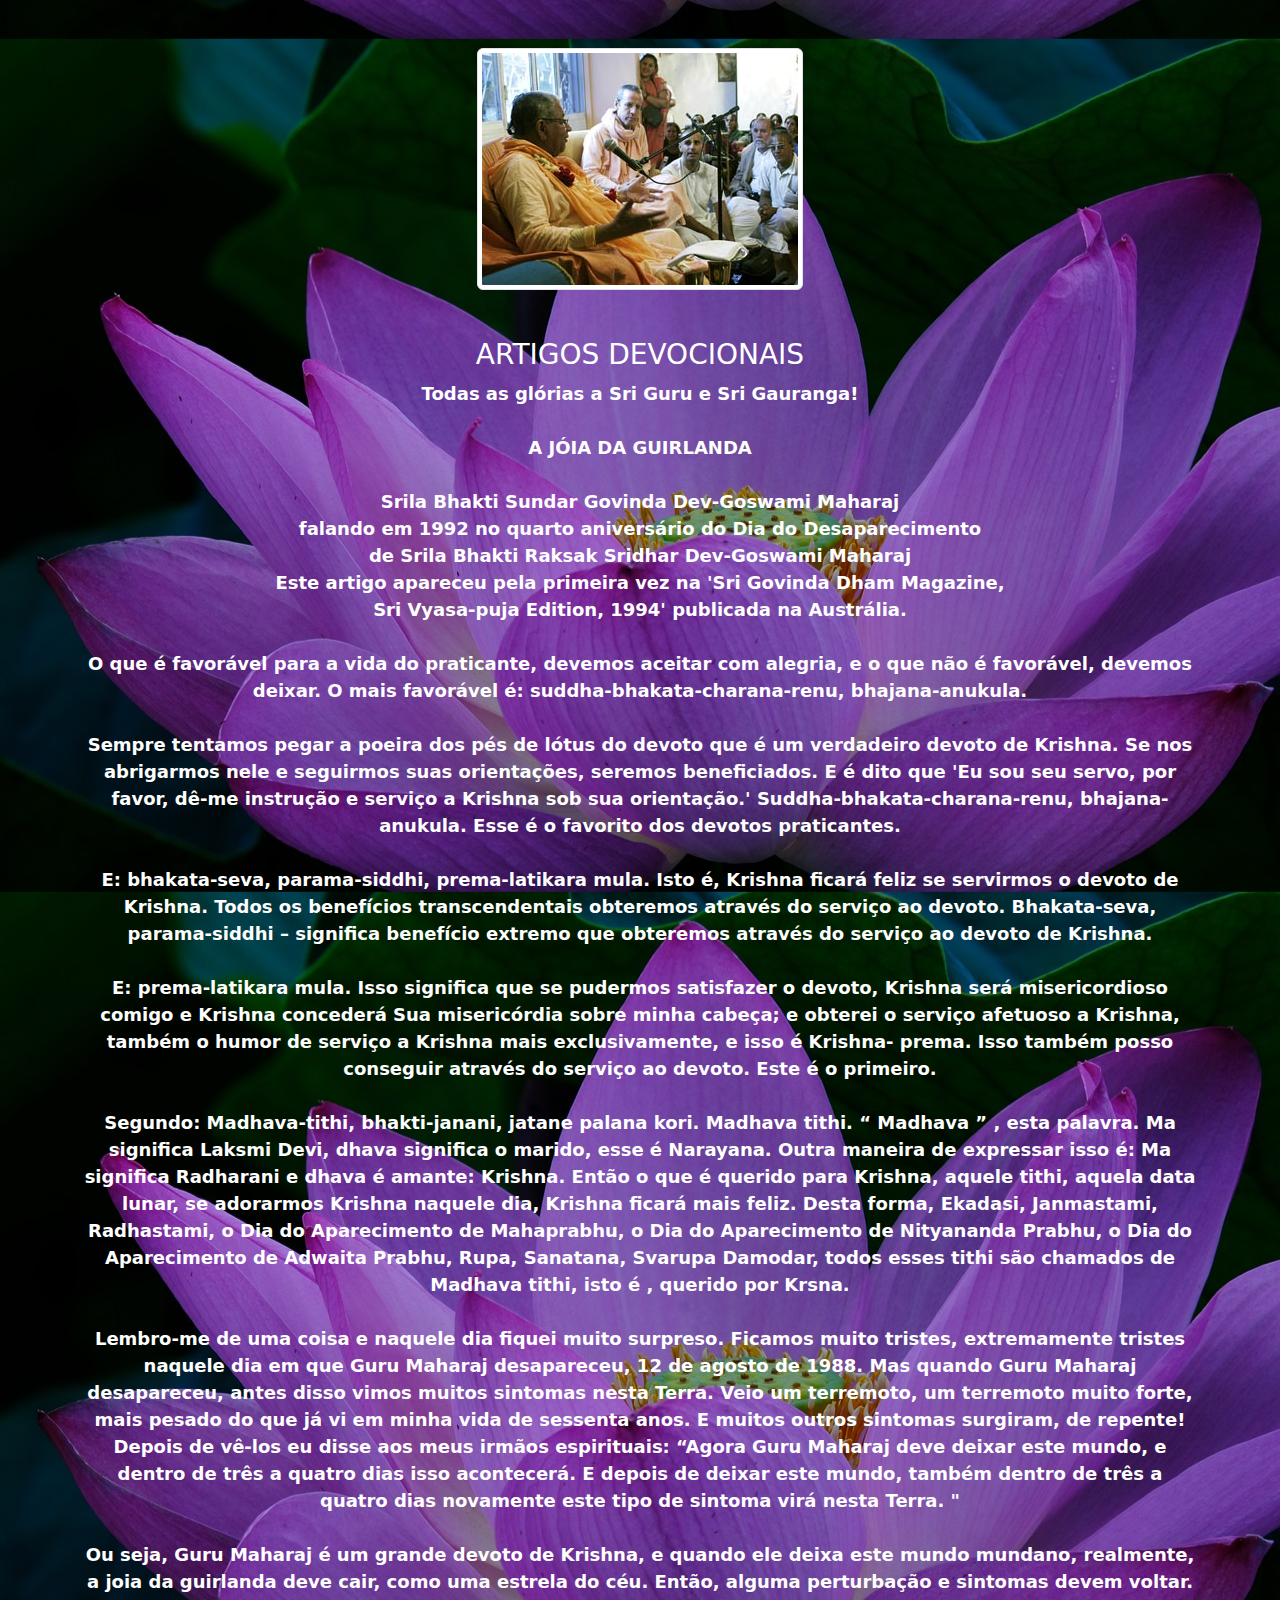
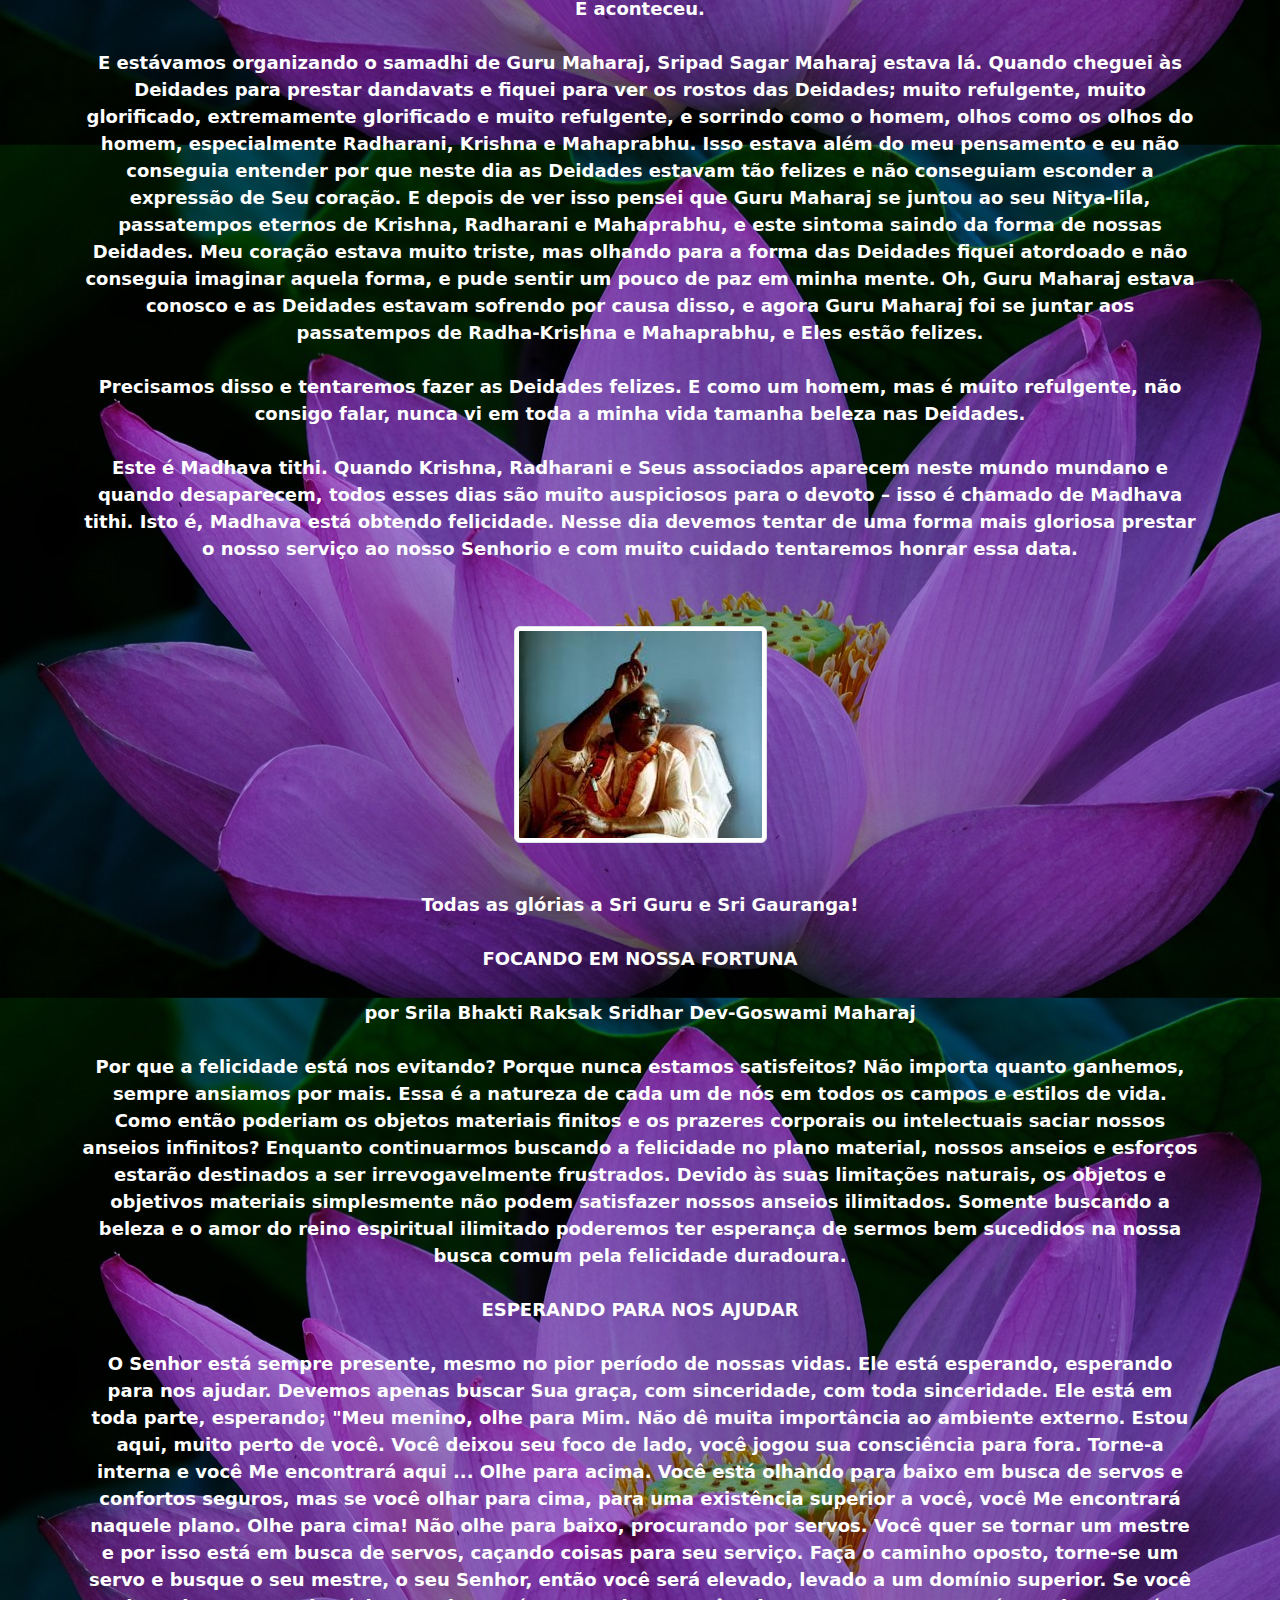
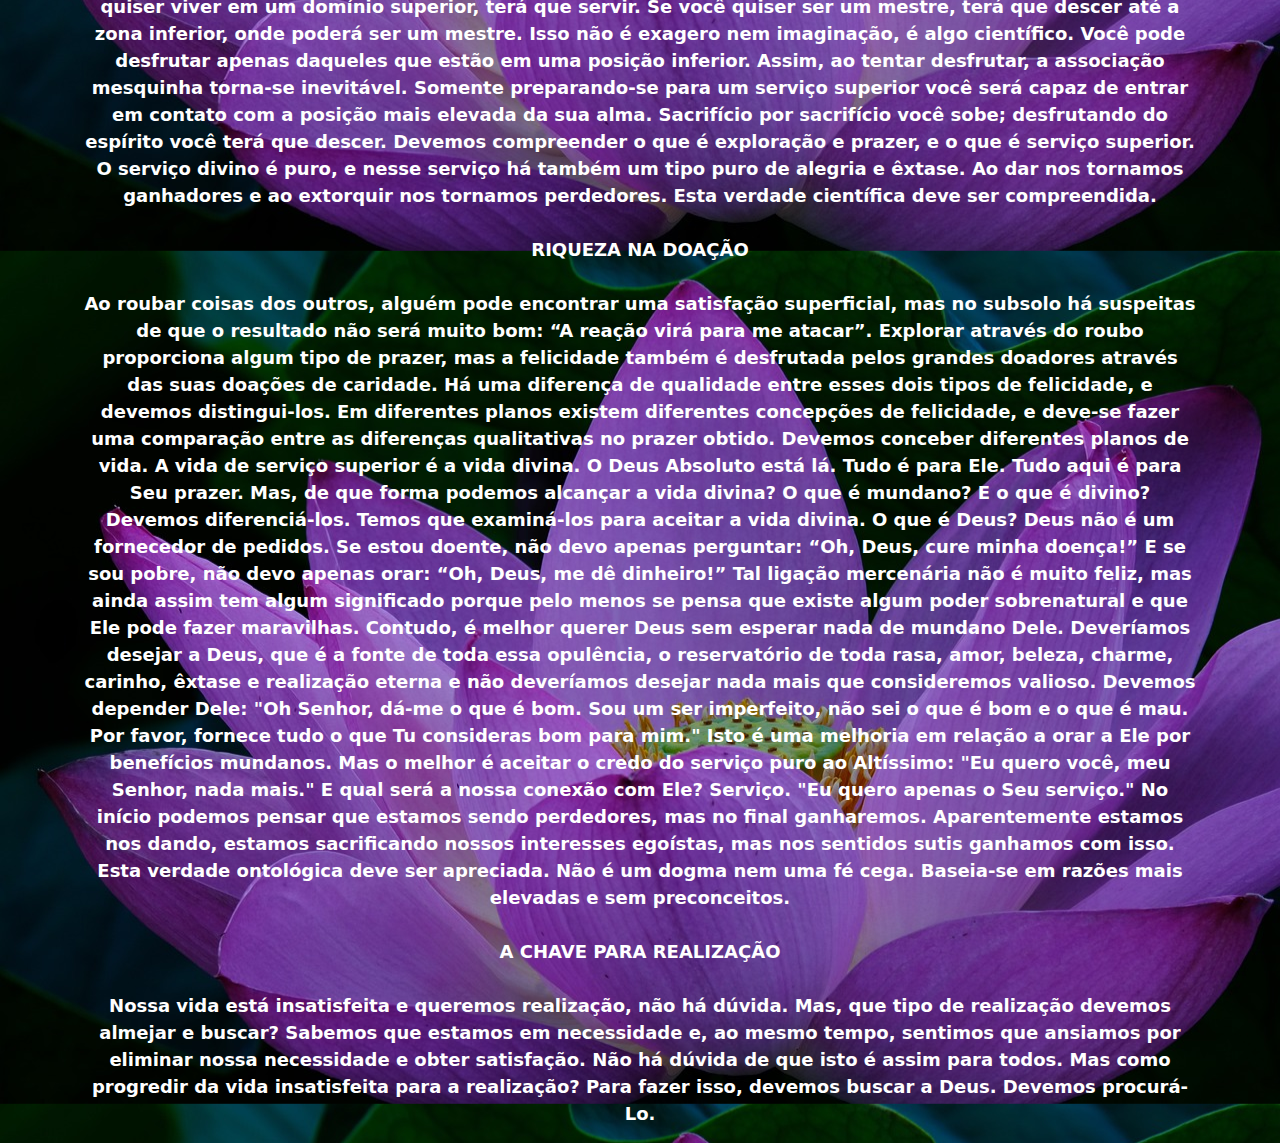
<file: artigos.html>
<!DOCTYPE html>
<html lang="pt-br">
<head>
    <meta charset="UTF-8">
    <meta name="viewport" content="width=device-width, initial-scale=1.0">
    <title>Artigos desvocionais</title>
    <link rel="stylesheet" href="style.css">
    <link rel="stylesheet" href="css/cdn.jsdelivr.net_npm_bootstrap@5.3.0_dist_css_bootstrap.min.css">
    <link rel="preconnect" href="https://fonts.googleapis.com">
<link rel="preconnect" href="https://fonts.gstatic.com" crossorigin>
<link href="https://fonts.googleapis.com/css2?family=Roboto:ital,wght@1,300&display=swap" rel="stylesheet">
</head>
<body  style="background-image: url(./img/flowers-3127178_1280.jpg);background-size: contain;">
    <section id="artigos">
        <div class="container-fluid ">
          <div class="row mt-5">
            <div class="col-sm-12 col-md-12">
              <div class="img-article">
             <img class="img-fluid img-thumbnail rounded mx-auto d-block" src="./img/GovMj-InitiationArticle-01.jpg" alt="img-1">
            </div>
              <div class="container text-center">
                <div class="row align-items-center">
                  <h3 class="title-artico text-white fs-3 mt-5">ARTIGOS DEVOCIONAIS</h3> <br><br>
                 <p class="text-artico align-items-center fw-bold  ">Todas as glórias a Sri Guru e Sri Gauranga! <br><br>

                  A JÓIA DA GUIRLANDA <br><br>
                  
                  Srila Bhakti Sundar Govinda Dev-Goswami Maharaj  <br> falando em 1992 no quarto aniversário do Dia do Desaparecimento  <br>   de Srila Bhakti Raksak Sridhar Dev-Goswami Maharaj <br>
                  
                  Este artigo apareceu pela primeira vez na 'Sri Govinda Dham Magazine, <br>
                  Sri Vyasa-puja Edition, 1994' publicada na Austrália. <br><br>
                  
                  O que é favorável para a vida do praticante, devemos aceitar com alegria, e o que não é favorável, devemos deixar. O mais favorável é: suddha-bhakata-charana-renu, bhajana-anukula. <br> <br>
                  
                  Sempre tentamos pegar a poeira dos pés de lótus do devoto que é um verdadeiro devoto de Krishna. Se nos abrigarmos nele e seguirmos suas orientações, seremos beneficiados. E é dito que 'Eu sou seu servo, por favor, dê-me instrução e serviço a Krishna sob sua orientação.' Suddha-bhakata-charana-renu, bhajana-anukula. Esse é o favorito dos devotos praticantes. <br><br>
                  
                  E: bhakata-seva, parama-siddhi, prema-latikara mula. Isto é, Krishna ficará feliz se servirmos o devoto de Krishna. Todos os benefícios transcendentais obteremos através do serviço ao devoto. Bhakata-seva, parama-siddhi – significa benefício extremo que obteremos através do serviço ao devoto de Krishna.  <br><br>
                  
                  E: prema-latikara mula. Isso significa que se pudermos satisfazer o devoto, Krishna será misericordioso comigo e Krishna concederá Sua misericórdia sobre minha cabeça; e obterei o serviço afetuoso a Krishna, também o humor de serviço a Krishna mais exclusivamente, e isso é Krishna- prema. Isso também posso conseguir através do serviço ao devoto. Este é o primeiro. <br><br>
                  
                  Segundo: Madhava-tithi, bhakti-janani, jatane palana kori. Madhava tithi. “ Madhava ” , esta palavra. Ma significa Laksmi Devi, dhava significa o marido, esse é Narayana. Outra maneira de expressar isso é: Ma significa Radharani e dhava é amante: Krishna. Então o que é querido para Krishna, aquele tithi, aquela data lunar, se adorarmos Krishna naquele dia, Krishna ficará mais feliz. Desta forma, Ekadasi, Janmastami, Radhastami, o Dia do Aparecimento de Mahaprabhu, o Dia do Aparecimento de Nityananda Prabhu, o Dia do Aparecimento de Adwaita Prabhu, Rupa, Sanatana, Svarupa Damodar, todos esses tithi são chamados de Madhava tithi, isto é , querido por Krsna. <br><br>
                  
                  Lembro-me de uma coisa e naquele dia fiquei muito surpreso. Ficamos muito tristes, extremamente tristes naquele dia em que Guru Maharaj desapareceu, 12 de agosto de 1988. Mas quando Guru Maharaj desapareceu, antes disso vimos muitos sintomas nesta Terra. Veio um terremoto, um terremoto muito forte, mais pesado do que já vi em minha vida de sessenta anos. E muitos outros sintomas surgiram, de repente! Depois de vê-los eu disse aos meus irmãos espirituais: “Agora Guru Maharaj deve deixar este mundo, e dentro de três a quatro dias isso acontecerá. E depois de deixar este mundo, também dentro de três a quatro dias novamente este tipo de sintoma virá nesta Terra. " <br><br>
                  
                  Ou seja, Guru Maharaj é um grande devoto de Krishna, e quando ele deixa este mundo mundano, realmente, a joia da guirlanda deve cair, como uma estrela do céu. Então, alguma perturbação e sintomas devem voltar. E aconteceu. <br><br>
                  
                  E estávamos organizando o samadhi de Guru Maharaj, Sripad Sagar Maharaj estava lá. Quando cheguei às Deidades para prestar dandavats e fiquei para ver os rostos das Deidades; muito refulgente, muito glorificado, extremamente glorificado e muito refulgente, e sorrindo como o homem, olhos como os olhos do homem, especialmente Radharani, Krishna e Mahaprabhu. Isso estava além do meu pensamento e eu não conseguia entender por que neste dia as Deidades estavam tão felizes e não conseguiam esconder a expressão de Seu coração. E depois de ver isso pensei que Guru Maharaj se juntou ao seu Nitya-lila, passatempos eternos de Krishna, Radharani e Mahaprabhu, e este sintoma saindo da forma de nossas Deidades. Meu coração estava muito triste, mas olhando para a forma das Deidades fiquei atordoado e não conseguia imaginar aquela forma, e pude sentir um pouco de paz em minha mente. Oh, Guru Maharaj estava conosco e as Deidades estavam sofrendo por causa disso, e agora Guru Maharaj foi se juntar aos passatempos de Radha-Krishna e Mahaprabhu, e Eles estão felizes. <br><br>
                  
                  Precisamos disso e tentaremos fazer as Deidades felizes. E como um homem, mas é muito refulgente, não consigo falar, nunca vi em toda a minha vida tamanha beleza nas Deidades. <br><br>
                  
                  Este é Madhava tithi. Quando Krishna, Radharani e Seus associados aparecem neste mundo mundano e quando desaparecem, todos esses dias são muito auspiciosos para o devoto – isso é chamado de Madhava tithi. Isto é, Madhava está obtendo felicidade. Nesse dia devemos tentar de uma forma mais gloriosa prestar o nosso serviço ao nosso Senhorio e com muito cuidado tentaremos honrar essa data. </p> 
                  
                  
                  </div>
                  
                  </div>
                </div>
              </div>     
          
              <div class="row mt-5">
                <div class="col-sm-12 col-md-12">
                  <div class="img-article ">
                    <img class="img-fluid img-thumbnail rounded mx-auto d-block" src="./img/sridhar.jfif" alt="img">
                </div>
                  <div class="container text-center">
                    <div class="row align-items-center">
                     <p class="text-artico align-items-center fw-bold mt-5 ">Todas as glórias a Sri Guru e Sri Gauranga! <br> <br>
                       FOCANDO EM NOSSA FORTUNA <br> <br>
                      por Srila Bhakti Raksak Sridhar Dev-Goswami Maharaj <br><br>
                       
                      
                   Por que a felicidade está nos evitando?  Porque nunca estamos satisfeitos?  Não importa quanto ganhemos, sempre ansiamos por mais. Essa é a natureza de cada um de nós em todos os campos e estilos de vida. Como então poderiam os objetos materiais finitos e os prazeres corporais ou intelectuais saciar nossos anseios infinitos?
                   Enquanto continuarmos buscando a felicidade no plano material, nossos anseios e esforços estarão destinados a ser irrevogavelmente frustrados. Devido às suas limitações naturais, os objetos e objetivos materiais simplesmente não podem satisfazer nossos anseios ilimitados. Somente buscando a beleza e o amor do reino espiritual ilimitado poderemos ter esperança de sermos bem sucedidos na nossa busca comum pela felicidade duradoura. <br><br>

                   ESPERANDO PARA NOS AJUDAR <br><br>
                      
                   O Senhor está sempre presente, mesmo no pior período de nossas vidas. Ele está esperando, esperando para nos ajudar. Devemos apenas buscar Sua graça, com sinceridade, com toda sinceridade. Ele está em toda parte, esperando; "Meu menino, olhe para Mim. Não dê muita importância ao ambiente externo. Estou aqui, muito perto de você. Você deixou seu foco de lado, você jogou sua consciência para fora. Torne-a interna e você Me encontrará aqui ... Olhe para acima. Você está olhando para baixo em busca de servos e confortos seguros, mas se você olhar para cima, para uma existência superior a você, você Me encontrará naquele plano. Olhe para cima! Não olhe para baixo, procurando por servos.
                   Você quer se tornar um mestre e por isso está em busca de servos, caçando coisas para seu serviço. Faça o caminho oposto, torne-se um servo e busque o seu mestre, o seu Senhor, então você será elevado, levado a um domínio superior. Se você quiser viver em um domínio superior, terá que servir. Se você quiser ser um mestre, terá que descer até a zona inferior, onde poderá ser um mestre.
                   Isso não é exagero nem imaginação, é algo científico. Você pode desfrutar apenas daqueles que estão em uma posição inferior. Assim, ao tentar desfrutar, a associação mesquinha torna-se inevitável. Somente preparando-se para um serviço superior você será capaz de entrar em contato com a posição mais elevada da sua alma.
                   Sacrifício por sacrifício você sobe; desfrutando do espírito você terá que descer. Devemos compreender o que é exploração e prazer, e o que é serviço superior. O serviço divino é puro, e nesse serviço há também um tipo puro de alegria e êxtase. Ao dar nos tornamos ganhadores e ao extorquir nos tornamos perdedores. Esta verdade científica deve ser compreendida. <br><br>
                   RIQUEZA NA DOAÇÃO <BR></BR>
                      
                   Ao roubar coisas dos outros, alguém pode encontrar uma satisfação superficial, mas no subsolo há suspeitas de que o resultado não será muito bom: “A reação virá para me atacar”. Explorar através do roubo proporciona algum tipo de prazer, mas a felicidade também é desfrutada pelos grandes doadores através das suas doações de caridade. Há uma diferença de qualidade entre esses dois tipos de felicidade, e devemos distingui-los.
                   Em diferentes planos existem diferentes concepções de felicidade, e deve-se fazer uma comparação entre as diferenças qualitativas no prazer obtido. Devemos conceber diferentes planos de vida. A vida de serviço superior é a vida divina. O Deus Absoluto está lá. Tudo é para Ele. Tudo aqui é para Seu prazer.
                   Mas, de que forma podemos alcançar a vida divina? O que é mundano? E o que é divino? Devemos diferenciá-los. Temos que examiná-los para aceitar a vida divina.
                   O que é Deus? Deus não é um fornecedor de pedidos. Se estou doente, não devo apenas perguntar: “Oh, Deus, cure minha doença!” E se sou pobre, não devo apenas orar: “Oh, Deus, me dê dinheiro!” Tal ligação mercenária não é muito feliz, mas ainda assim tem algum significado porque pelo menos se pensa que existe algum poder sobrenatural e que Ele pode fazer maravilhas. Contudo, é melhor querer Deus sem esperar nada de mundano Dele. Deveríamos desejar a Deus, que é a fonte de toda essa opulência, o reservatório de toda rasa, amor, beleza, charme, carinho, êxtase e realização eterna e não deveríamos desejar nada mais que consideremos valioso. Devemos depender Dele: "Oh Senhor, dá-me o que é bom. Sou um ser imperfeito, não sei o que é bom e o que é mau. Por favor, fornece tudo o que Tu consideras bom para mim." Isto é uma melhoria em relação a orar a Ele por benefícios mundanos.
                   Mas o melhor é aceitar o credo do serviço puro ao Altíssimo: "Eu quero você, meu Senhor, nada mais." E qual será a nossa conexão com Ele? Serviço. "Eu quero apenas o Seu serviço."
                   No início podemos pensar que estamos sendo perdedores, mas no final ganharemos. Aparentemente estamos nos dando, estamos sacrificando nossos interesses egoístas, mas nos sentidos sutis ganhamos com isso. Esta verdade ontológica deve ser apreciada. Não é um dogma nem uma fé cega. Baseia-se em razões mais elevadas e sem preconceitos. <BR></BR>
                   A CHAVE PARA REALIZAÇÃO <BR></BR>
                      
                   Nossa vida está insatisfeita e queremos realização, não há dúvida. Mas, que tipo de realização devemos almejar e buscar? Sabemos que estamos em necessidade e, ao mesmo tempo, sentimos que ansiamos por eliminar nossa necessidade e obter satisfação. Não há dúvida de que isto é assim para todos. Mas como progredir da vida insatisfeita para a realização? Para fazer isso, devemos buscar a Deus. Devemos procurá-Lo.
                      
                  
                    </p>
                      
                      
       </section>












       <script src="scripty.js"></script>
       <script src="js/cdn.jsdelivr.net_npm_bootstrap@5.3.0_dist_js_bootstrap.bundle.min.js"></script>
       
    
</body>
</html>
</file>
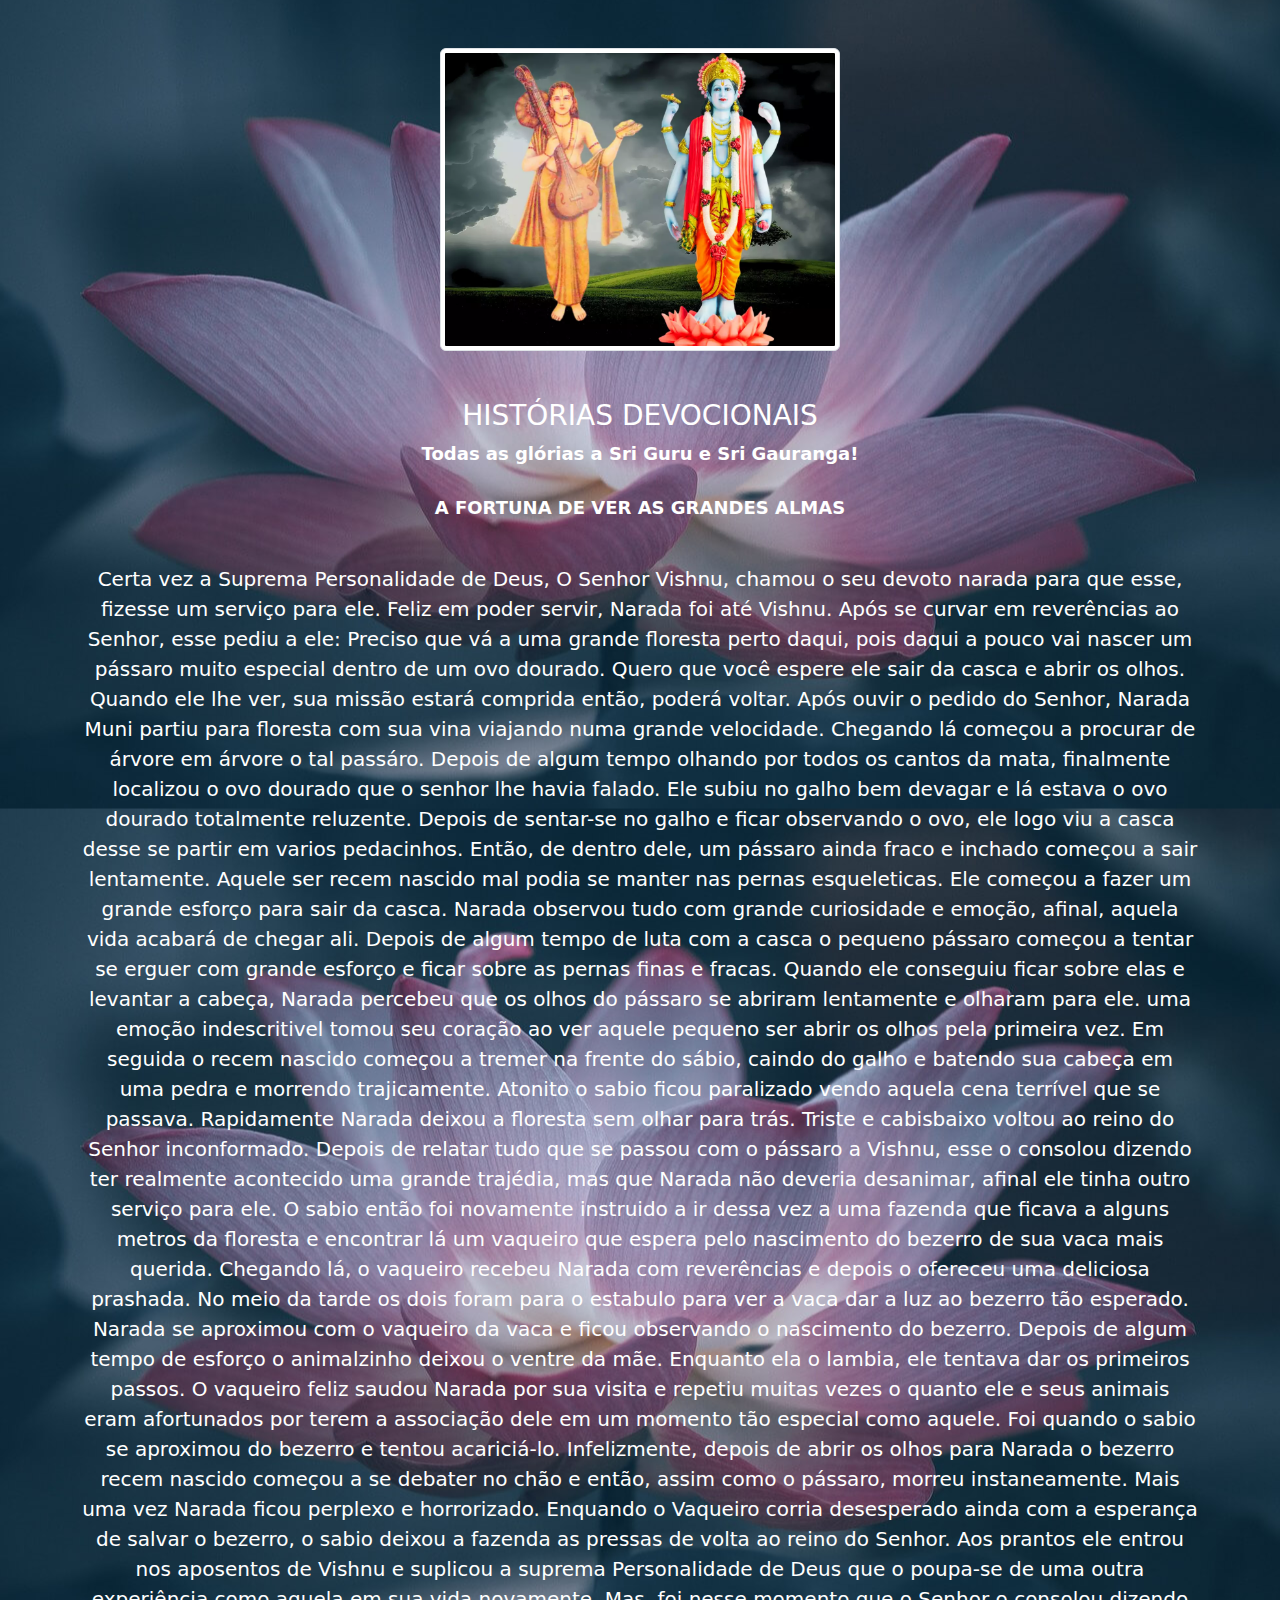
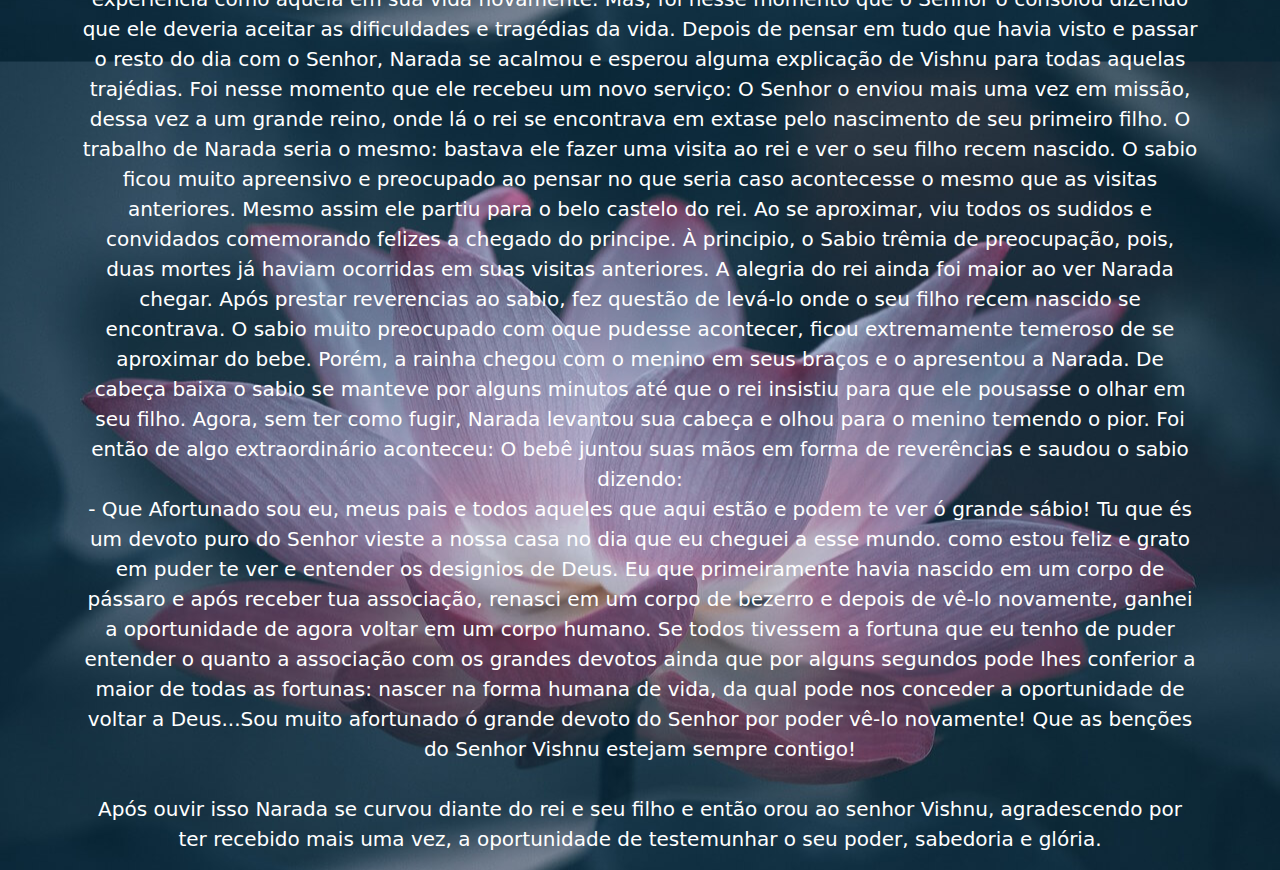
<file: devocionalStories.html>
<!DOCTYPE html>
<html lang="pt-br">
<head>
    <meta charset="UTF-8">
    <meta name="viewport" content="width=device-width, initial-scale=1.0">
    <title>Histórias Devocionais</title>
    <link rel="stylesheet" href="css/cdn.jsdelivr.net_npm_bootstrap@5.3.0_dist_css_bootstrap.min.css">
    <link rel="preconnect" href="https://fonts.googleapis.com">
    <link rel="preconnect" href="https://fonts.gstatic.com" crossorigin>
    <link href="https://fonts.googleapis.com/css2?family=Roboto:ital,wght@1,300&display=swap" rel="stylesheet">
     <link rel="stylesheet" href="style.css">

</head>
<body style="background-image: url(./img/lotus-6474572_1280.jpg);background-size: contain;">

    <section id="artigos">
        <div class="container-fluid ">
          <div class="row mt-5">
            <div class="col-sm-12 col-md-12">
              <div class="img-article">
             <img class="img-fluid img-thumbnail rounded mx-auto d-block " src="./img/narada-and-vishnu-103405075.webp" style="width: 400px;"                         alt="img-1">
            </div>
              <div class="container text-center">
                <div class="row align-items-center">
                  <h3 class="title-artico text-white fs-3 mt-5">HISTÓRIAS DEVOCIONAIS</h3> <br><br>
                 <p class="text-artico align-items-center fw-bold  ">Todas as glórias a Sri Guru e Sri Gauranga! <br><br>

                  A FORTUNA DE VER AS GRANDES ALMAS <br><br>
                  
                 <P class="NM text-white fs-5">Certa vez a Suprema Personalidade de Deus, O Senhor Vishnu, chamou o seu devoto narada
                   para que esse, fizesse um serviço para ele. Feliz em poder servir, Narada foi até
                    Vishnu. Após se curvar em reverências ao Senhor, esse pediu a ele:
                    Preciso que vá a uma grande floresta perto daqui, pois daqui a pouco vai nascer um pássaro
                    muito especial dentro de um ovo dourado. Quero que você espere ele sair da casca e abrir os olhos.
                    Quando ele lhe ver, sua missão estará comprida então, poderá voltar.
                    Após ouvir o pedido do Senhor, Narada Muni partiu para floresta com sua vina viajando numa grande
                    velocidade. Chegando lá começou a procurar de árvore em árvore o tal passáro. Depois de algum
                    tempo olhando por todos os cantos da mata, finalmente localizou o ovo dourado que o senhor
                    lhe havia falado. Ele subiu no galho bem devagar e lá estava o ovo dourado totalmente reluzente. 
                    Depois de sentar-se no galho e ficar observando o ovo, ele logo viu a casca desse se partir em varios pedacinhos.
                    Então, de dentro dele, um pássaro ainda fraco e inchado começou a sair lentamente.
                    Aquele ser recem nascido mal podia se manter nas pernas esqueleticas. Ele começou a fazer um
                    grande esforço para sair da casca. Narada observou tudo com grande curiosidade e emoção, afinal,
                    aquela vida acabará de chegar ali. Depois de algum tempo de luta com a casca o pequeno pássaro
                    começou a tentar se erguer com grande esforço e ficar sobre as pernas finas e fracas.
                    Quando ele conseguiu ficar sobre elas e levantar a cabeça, Narada percebeu
                    que os olhos do pássaro se abriram lentamente e olharam para ele. uma emoção indescritivel
                    tomou seu coração ao ver aquele pequeno ser abrir os olhos pela primeira vez. Em seguida o recem
                    nascido começou a tremer na frente do sábio, caindo do galho e batendo sua cabeça
                    em uma pedra e morrendo  trajicamente. Atonito o sabio ficou paralizado vendo aquela cena
                    terrível que se passava. Rapidamente Narada deixou a floresta sem olhar para trás. Triste e 
                    cabisbaixo voltou ao reino do Senhor inconformado. Depois de relatar tudo que se passou com 
                    o pássaro a Vishnu, esse o consolou dizendo ter realmente acontecido uma grande trajédia, mas que 
                    Narada não deveria desanimar, afinal ele tinha outro serviço para ele. O sabio então foi novamente instruido 
                    a ir dessa vez a uma fazenda que ficava a alguns metros da floresta e encontrar lá um vaqueiro 
                    que espera pelo nascimento do bezerro de sua vaca mais querida. Chegando lá, o vaqueiro recebeu 
                    Narada com reverências e depois o ofereceu uma deliciosa prashada. No meio da tarde os dois 
                    foram para o estabulo para ver a vaca dar a luz ao bezerro tão esperado. Narada se aproximou 
                    com o vaqueiro da vaca e ficou observando o nascimento do bezerro. Depois de algum tempo de 
                    esforço o animalzinho deixou o ventre da mãe. Enquanto ela o lambia, ele tentava dar os primeiros passos. 
                    O vaqueiro feliz saudou Narada por sua visita e repetiu muitas vezes o quanto ele e seus animais 
                    eram afortunados por terem a associação dele em um momento tão especial como aquele. Foi quando 
                    o sabio se aproximou do bezerro e tentou acariciá-lo. Infelizmente, depois de abrir os olhos para Narada 
                    o bezerro recem nascido começou a se debater no chão e então, assim como o pássaro, morreu instaneamente. 
                    Mais uma vez Narada ficou perplexo e horrorizado. Enquando o Vaqueiro corria desesperado 
                    ainda com a esperança de salvar o bezerro, o sabio deixou a fazenda as pressas de volta ao reino 
                    do Senhor. Aos prantos ele entrou nos aposentos de Vishnu e suplicou a suprema Personalidade 
                    de Deus que o poupa-se de uma outra experiência como aquela em sua vida novamente.
                    Mas, foi nesse momento que o Senhor o consolou dizendo que ele deveria aceitar as dificuldades 
                    e tragédias da vida. Depois de pensar em tudo que havia visto e passar o resto do 
                    dia com o Senhor, Narada se acalmou e esperou alguma explicação de Vishnu para todas aquelas 
                    trajédias. Foi nesse momento que ele recebeu um novo serviço: O Senhor o enviou mais uma vez em missão, 
                    dessa vez a um grande reino, onde lá o rei se encontrava em extase pelo nascimento de seu primeiro 
                    filho. O trabalho de Narada seria o mesmo: bastava ele fazer uma visita 
                    ao rei e ver o seu filho recem nascido. O sabio ficou muito apreensivo e preocupado ao pensar no que 
                    seria caso acontecesse o mesmo que as visitas anteriores. Mesmo assim ele partiu para o belo castelo do rei.
                    Ao se aproximar, viu todos os sudidos e convidados comemorando felizes a chegado do principe. 
                    À principio, o Sabio trêmia de preocupação, pois, duas mortes já haviam ocorridas em suas visitas anteriores.
                    A alegria do rei ainda foi maior ao ver Narada chegar. Após prestar reverencias ao sabio, fez 
                    questão de levá-lo onde o seu filho recem nascido se encontrava. O sabio muito preocupado com oque pudesse 
                    acontecer, ficou extremamente temeroso de se aproximar do bebe. Porém, a rainha chegou com o menino em seus 
                    braços e o apresentou a Narada. De cabeça baixa o sabio se manteve por alguns minutos até que 
                    o rei insistiu para que ele pousasse o olhar em seu filho. Agora, sem ter como fugir, Narada levantou 
                    sua cabeça e olhou para o menino temendo o pior. Foi então de algo extraordinário aconteceu: 
                    O bebê juntou suas mãos em forma de reverências e saudou o sabio dizendo: <br>

                       - Que Afortunado sou eu, meus pais e todos aqueles que aqui estão e podem te ver ó grande sábio! 
                       Tu que és um devoto puro do Senhor vieste a nossa casa no dia que eu cheguei a esse mundo.
                       como estou feliz e grato em puder te ver e entender os designios de Deus. 
                       Eu que primeiramente havia nascido em um corpo de pássaro e após receber tua associação, renasci 
                       em um corpo de bezerro e depois de vê-lo novamente, ganhei a oportunidade de agora voltar em 
                       um corpo humano. Se todos tivessem a fortuna que eu tenho de puder entender o quanto a associação 
                       com os grandes devotos ainda que por alguns segundos pode lhes conferior a maior de todas as 
                       fortunas: nascer na forma humana de vida, da qual pode nos conceder a oportunidade
                       de voltar a Deus...Sou muito afortunado ó grande devoto do Senhor por poder 
                       vê-lo novamente! Que as benções do Senhor Vishnu estejam sempre contigo! <br><br>
                       
                       Após ouvir isso Narada se curvou diante do rei e seu filho e então orou 
                       ao senhor Vishnu, agradescendo por ter recebido mais uma vez, a oportunidade
                       de testemunhar  o seu poder, sabedoria e glória. 









                 </P>
                 
                 
                  
                  </div>
                  
                  </div>
                </div>
              </div>     





















    <script src="scripty.js"></script>
    <script src="js/cdn.jsdelivr.net_npm_bootstrap@5.3.0_dist_js_bootstrap.bundle.min.js"></script>
    

    
</body>
</html>
</file>
<file: style.css>
*{

box-sizing: border-box;
padding: 0;
text-decoration: none;
}

a{
  text-decoration: none;
  }
  ul{
  list-style: none;
  }
  body{
  background-image: url(./img/Home.jpeg);
  background-size: cover;
  background-position: center;
  
  
  }

.logo-whatsapp img{
width: 10%;
cursor: pointer;
}
  

.google-meet img{
  width: 12%;
  cursor: pointer;
}

.list-group a{
color: black;
font-weight: bold;
font-size: 15px;
}

#artigos{
  height: 100%;
}
.text-artico{
  
color: white;
font-size: 18px;
font-weight: bold;
}
.logo{
  width: 200px;
  margin-top: -600px;
  margin-left: 900px;
  position: absolute;
}
.frase-guru{
  color: white;
  width: 500px;
  margin-left: 720px;
  margin-top: -400px;
  font-size: 17px;
  position: absolute;
}
.nome-guru{
  margin-left: 100px;
  font-weight: bold;
  animation-name: animando; 
  animation-duration: 6000ms; 
}
@keyframes animando{
  from{
    opacity: 0;
  }
   to{
    opacity: 1;
   }
  }
.titulo-quarentena{
  color: white;
  position: absolute;
  margin-top: -300px;
  margin-left: 255px;
  font-size: 40px;
  font-family: 'IM Fell Double Pica SC', serif; 
}
.btn{
  width: 280px;
}



@media (min-width:768px) and (max-width: 1024px) {
  
.titulo-quarentena{
  position: absolute;
  margin-left: 100px;
  margin-top:-200px ;
}
.frase-guru{
  margin-left: 340px;
  margin-top: -250px;
  width: 395px;
}
.logo{
  margin-left: 500px;
  margin-top: -430px;
  width: 180px;

}
}

@media (max-width: 450px) {

.titulo-quarentena{
  color: white;
  position: absolute;
  margin-top: -30px;
  margin-left: 10px;
  font-size: 20px; 
}
.logo{
  width: 80px;
  margin-top: -170px;
  margin-left: 230px;
  position: absolute;
}
.frase-guru{
  color: white;
  width: 235px;
  margin-left: 126px;
  margin-top: -70px;
  font-size: 12px;
  position: absolute;
}
.nome-guru{
margin-left: 10px;
font-weight: bold;
animation-name: animando; 
animation-duration: 8000ms;
}
  
}
@keyframes animando{
  from{
    opacity: 0;
  }
   to{
    opacity: 1;
   }
  }
   .sidebar{
    background-color: rgb(44, 28, 75);
    align-items: flex-start;
    
}

.nav-link{
  padding: 5px;
  border-radius: 5px;

}
.nav-link:hover{
  background-color: blue;
  border: none;
}
.titulo{
  font-size: 10px;
}
</file>
